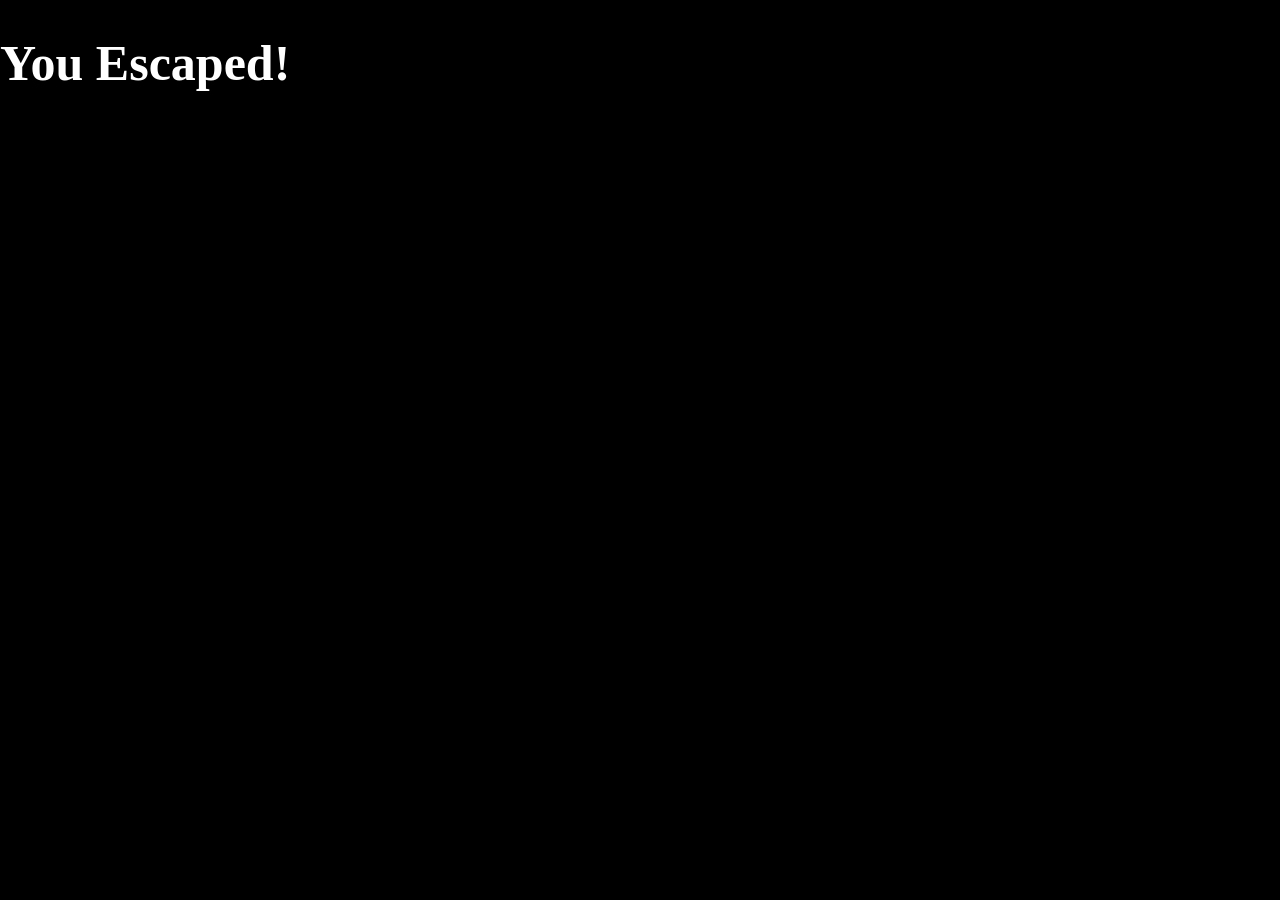
<file: Linguify(EscapeRoom)/escaped.html>
<!doctype html>
<html lang="en">
<head>
    <meta charset="UTF-8">
    <meta name="viewport"
          content="width=device-width, user-scalable=no, initial-scale=1.0, maximum-scale=1.0, minimum-scale=1.0">
    <meta http-equiv="X-UA-Compatible" content="ie=edge">
    <title>Escape Room</title>
    <link rel="stylesheet" href="style.css">
</head>
<body>
    <h1>You Escaped!</h1> //escape screen
</body>
</html>
</file>
<file: Linguify(EscapeRoom)/style.css>
body {
    margin: 0;
    padding: 0;
    background-color: black;
    width: 100%;
    height: 100%;
}

#room {
    margin: 0;
    padding: 0;
    width: 1440px;
    height: 900px;
    background-image: url('Room_Demo.png');
}

#room > * {
    margin:0;
    padding:0;
    position: absolute;
}
p {
    color: black;
}

h1{
    font-size: 50px;
    font-weight: bold;
    color: white;
}

table, th, td {
    width: 300px;
    height: 70px;
    margin-left: 1500px;
    color: white;
    border: 10px solid white;
    border-collapse: collapse;
    padding: 8px; 
}
#CompNote {
    visibility: hidden;
    color: white;
}
#ComboNote {
    visibility: hidden;
    color: white;
}
#GreenComboNote {
    visibility: hidden;
    color: white;
}
#BlueComboNote {
    visibility: hidden;
    color: white;
}
#JailNote {
    visibility: hidden;
    color: white;
}

.circleBlue {
    width: 50px;
    height: 50px;
    margin-top: 10px;
    margin-left: 1500px;
    border-radius: 50%;
    background-color: black;
    border-color: white;
    border-width: 5px;
    border-style: solid;
    
}
.circleRed {
    width: 50px;
    height: 50px;
    margin-top: 10px;
    margin-left: 1500px;
    border-radius: 50%;
    background-color: black;
    border-color: white;
    border-width: 5px;
    border-style: solid;
}

#door {
    top: 300px;
    left: 200px;
}
#ComboLock {
    top: 528px;
    left: 533px;
    visibility: visible;
}
#GreenComboLock {
    top: 584px;
    left: 533px;
    visibility: visible;
}
#BlueComboLock {
    top: 735px;
    left: 533px;
    visibility: visible;
}
#DoorKnob {
    top: 660px;
    left: 550px;
    width: 73px;
}

#BlueKeyHole {
    top: 545px;
    left: 100px;
    visibility: hidden;
}
#BlueKeyLockBox {
    top: 790px;
    left: 170px;
    visibility: hidden;
}


#BlueKeyJail {
    top: 700px;
    left: 850px;
    visibility: hidden;
}
#JailOpen {
    top: 625px;
    left: 744px;
    visibility: hidden;
}
#SecretRedKey {
    top: 700px;
    left: 1200px;
    visibility: hidden;
}
#RedKeyHole {
    top: 550px;
    left: 100px;
    visibility: hidden;
}
#RedKeyJail {
    top: 700px;
    left: 850px;
    visibility: hidden;
}
#escape {
    visibility: hidden;
    position: absolute;
    top: 600px;
    left: 390px;
    font-size: 30px;
    font-weight: bold;
    width: 200px;
    color: white;
    background-color: black;
    border: none;
    padding: 10px 20px;
    cursor: pointer;
}
#Carpet {
    top: 850px;
    left: 800px;
}
#Paintings {
    top: 400px;
    left: 800px;
    visibility: visible;
}
#Computer {
    top: 400px;
    left: 800px;
    visibility: hidden;
}
#SecretRoom {
    top: 455px;
    left: 1170px;
    visibility: hidden;
}
#Crack {
    top: 550px;
    left: 150px;
    visibility: visible;
}
#Hole {
    top: 500px;
    left: 80px;
    visibility: hidden;
}
#Pickaxe {
    top: 570px;
    left: 1185px;
    visibility: hidden;
}
#LockBox {
    top: 810px;
    left: 140px;
    visibility: visible;
}
#lockBoxOpen {
    top: 740px;
    left: 146px;
    visibility: hidden;
}
#Plant {
    top: 697px;
    left: 650px;
    visibility: visible;
}
</file>
